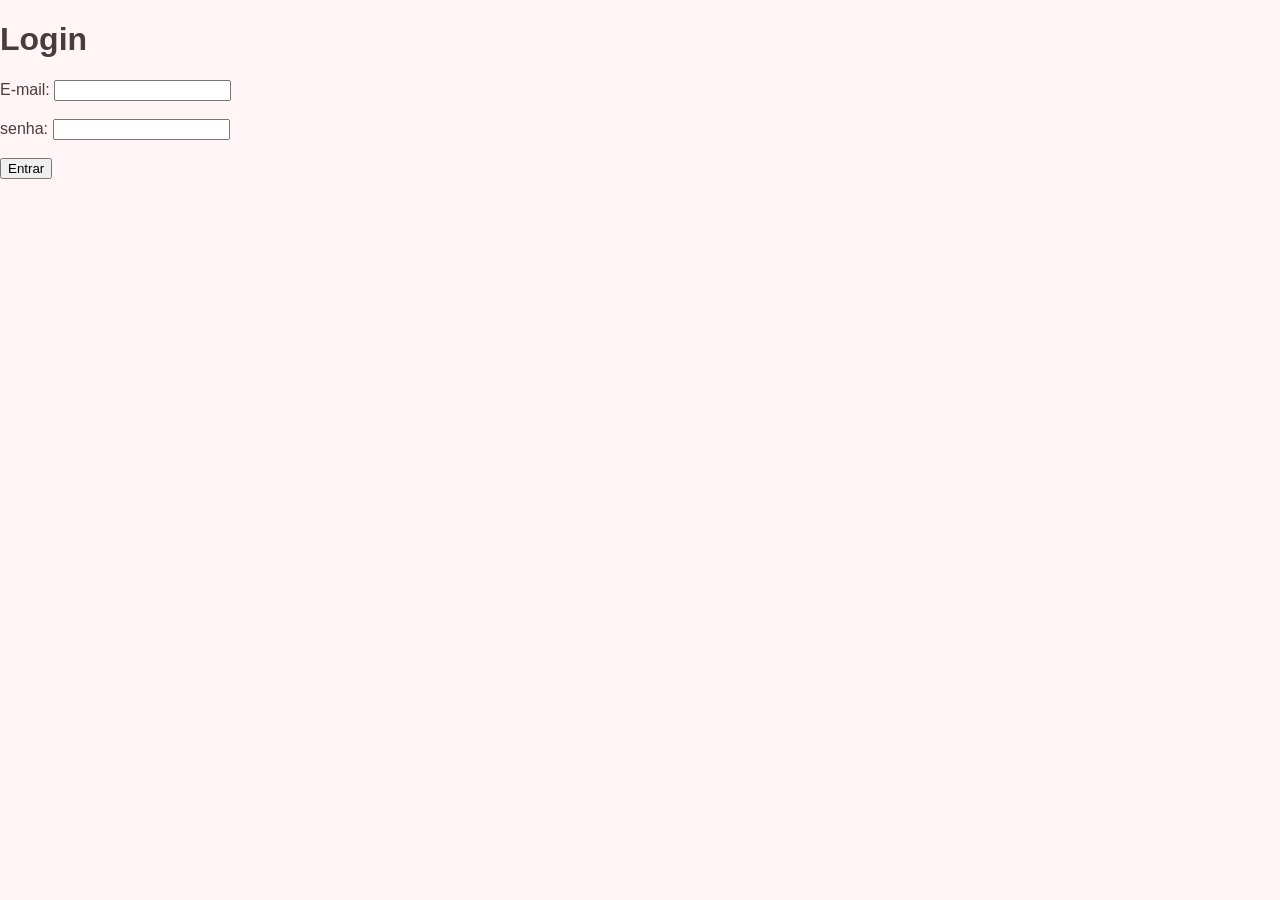
<file: index.html>
<!DOCTYPE html>
<html>

<head>
    <link rel="stylesheet" href="style.css">

</head>

<body>

    <h1>Login</h1>

    <form id="formLogin">
        <label for="email-usuario">E-mail:</label>
        <input type="text" id="email"><br><br>
        <label for="senha usuario">senha:</label>
        <input type="password" id="senha"><br><br>

        <button type="submit">Entrar</button>
    </form>

    <script src="login.js"></script>

</body>

</html>
</file>
<file: style.css>
body {
    margin: 0;
    padding: 0;
    font-family: Arial, sans-serif;
    background-color: #fff5f6;
    
    color: #4a3b40;
    
}


.painel-header {
    background-color: #ffffff;
    padding: 15px 30px;
    display: flex;
    justify-content: space-between;
    align-items: center;
    box-shadow: 0 4px 15px rgba(255, 182, 193, 0.3);
}
.logo {
    font-size: 20px;
    font-weight: bold;
    color: #ff8fa3;
    
}

.menu a {
    color: #8a7a80;
    text-decoration: none;
    margin-right: 20px;
    font-size: 14px;
}

.menu a:hover {
    color: #ff8fa3;
}


.btn-sair {
    background-color: #ffb3c1;
    color: white;
    border: none;
    padding: 8px 16px;
    border-radius: 20px;
    
    cursor: pointer;
    font-weight: bold;
}

.btn-sair:hover {
    background-color: #ff8fa3;
}


.painel-container {
    max-width: 1000px;
    margin: 50px auto;
    padding: 0 20px;
    text-align: center;
}

.painel-container h1 {
    font-size: 28px;
    color: #ff758f;
    margin-bottom: 5px;
}

.subtitulo {
    color: #a39399;
    font-size: 15px;
    margin-bottom: 40px;
}


.cards-grid {
    display: flex;
    gap: 20px;
    justify-content: center;
    flex-wrap: wrap;
}


.card-feminino {
    background-color: #ffffff;
    border: 1px solid #ffe5ec;
    border-radius: 15px;
    padding: 25px;
    width: 250px;
    box-shadow: 0 10px 20px rgba(255, 143, 163, 0.05);
    transition: transform 0.3s;
}


.card-feminino:hover {
    transform: translateY(-5px);
}

.card-icone {
    font-size: 30px;
    margin-bottom: 15px;
}

.card-feminino h3 {
    margin: 0 0 10px 0;
    font-size: 18px;
    color: #ff758f;
}

.card-feminino p {
    margin: 0;
    font-size: 13px;
    color: #8a7a80;
    line-height: 20px;
}
</file>
